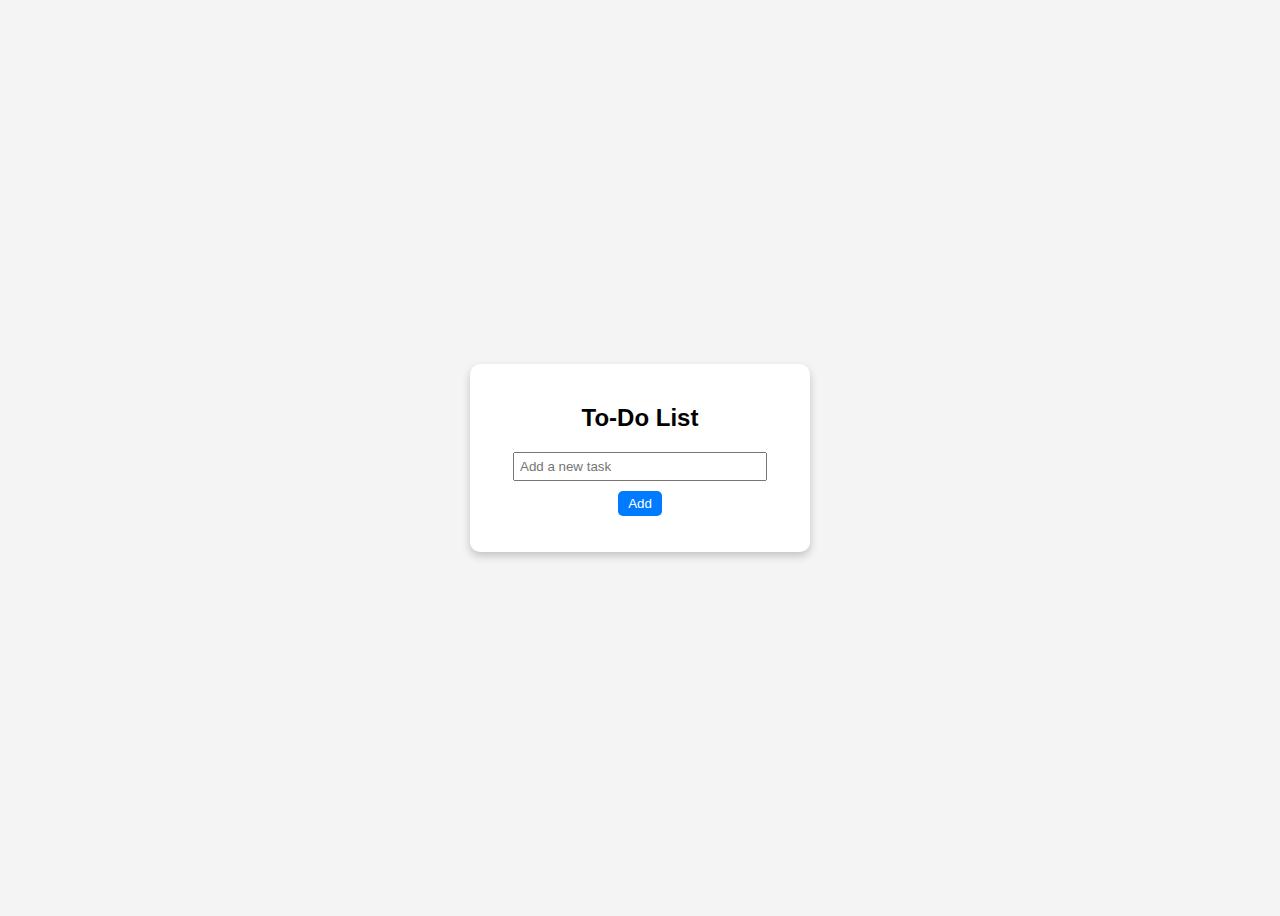
<file: todolist/index.html>
<!DOCTYPE html>
<html lang="en">
<head>
    <meta charset="UTF-8">
    <meta name="viewport" content="width=device-width, initial-scale=1.0">
    <title>Simple To-Do List</title>
    <link rel="stylesheet" href="style.css">
    
</head>
<body>
    <div class="container">
        <h2>To-Do List</h2>
        <input type="text" id="taskInput" placeholder="Add a new task">
        <button onclick="addTask()">Add</button>
        <ul id="taskList"></ul>
    </div>

    <script>
        function addTask() {
            let taskInput = document.getElementById("taskInput");
            let taskText = taskInput.value.trim();
            if (taskText === "") return;
            
            let li = document.createElement("li");
            li.innerHTML = `${taskText} <button class='delete' onclick='removeTask(this)'>X</button>`;
            document.getElementById("taskList").appendChild(li);
            
            taskInput.value = "";
        }
        
        function removeTask(button) {
            let li = button.parentElement;
            li.remove();
        }
    </script>
</body>
</html>
</file>
<file: todolist/style.css>
body {
    font-family: Arial, sans-serif;
    display: flex;
    justify-content: center;
    align-items: center;
    height: 100vh;
    background-color: #f4f4f4;
}
.container {
    background: white;
    padding: 20px;
    border-radius: 10px;
    box-shadow: 0 4px 8px rgba(0, 0, 0, 0.2);
    text-align: center;
    width: 300px;
}
input {
    width: 80%;
    padding: 5px;
}
button {
    padding: 5px 10px;
    margin-top: 10px;
    cursor: pointer;
    background: #007BFF;
    color: white;
    border: none;
    border-radius: 5px;
}
ul {
    list-style: none;
    padding: 0;
}
li {
    display: flex;
    justify-content: space-between;
    padding: 5px;
    background: #ddd;
    margin: 5px 0;
    border-radius: 5px;
}
.delete {
    background: red;
    color: white;
    border: none;
    padding: 3px 7px;
    cursor: pointer;
    border-radius: 3px;
}
</file>
